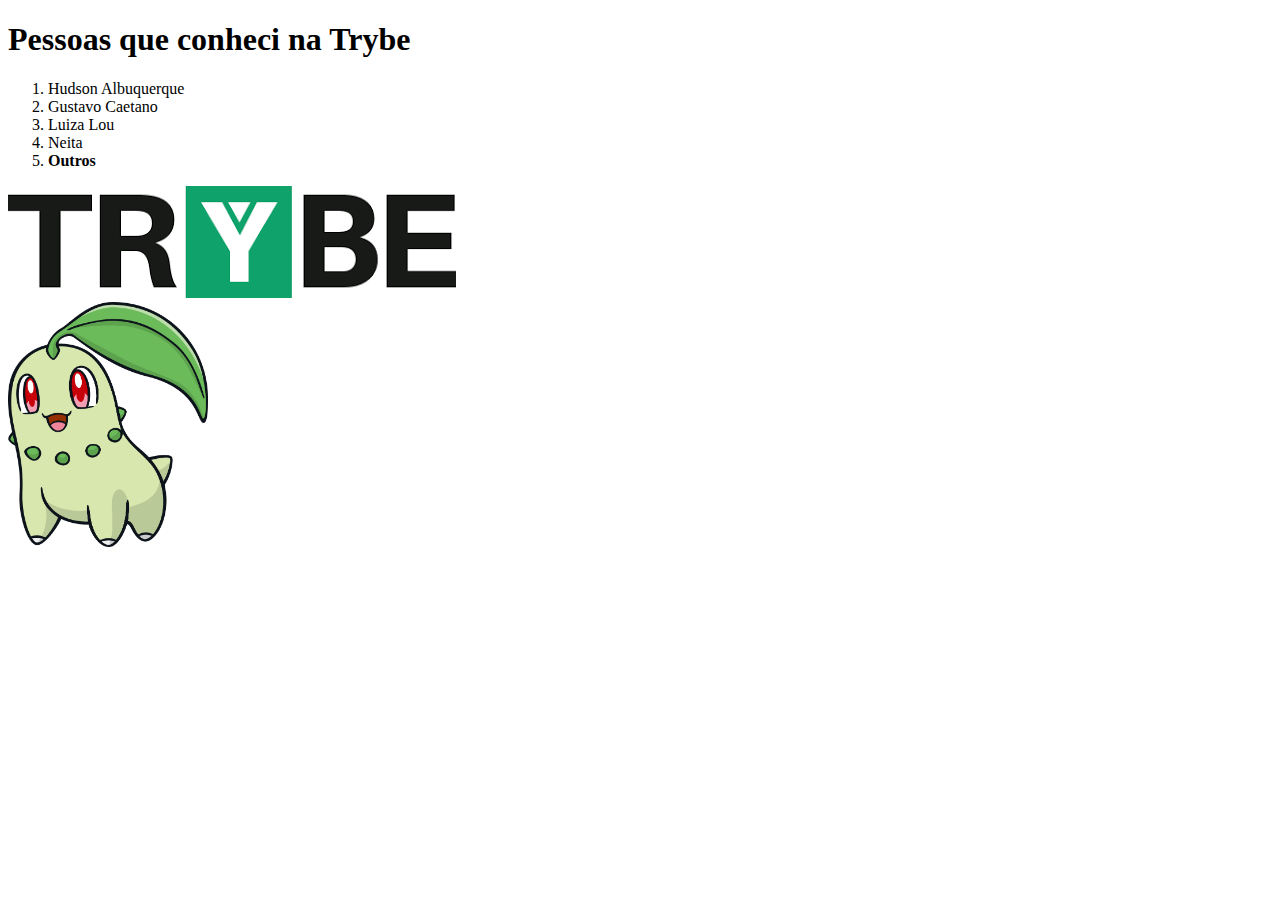
<file: HTML e CSS/seção03-introdução-Html-CSS/dia-01-estruturas-de-pagina/index.html>
<!DOCTYPE html>
<html lang="pt-br">
<head>
    <meta charset="UTF-8">
    <meta http-equiv="X-UA-Compatible" content="IE=edge">
    <meta name="viewport" content="width=device-width, initial-scale=1.0">
    <title>Aula 01 - Estruturas de Página</title>
</head>
<body>
    <h1>Pessoas que conheci na Trybe</h1>
    <ol>
    <li>Hudson Albuquerque</li>
    <li>Gustavo Caetano</li>  
    <li>Luiza Lou</li>  
    <li>Neita</li>   
    <li><strong>Outros</strong> </li>    
    </ol>
    <img src="[data-uri]" alt="">
    <br>
    <img src="./imagens/Chiko.png" alt="" width="200">
 
</body>
</html>
</file>
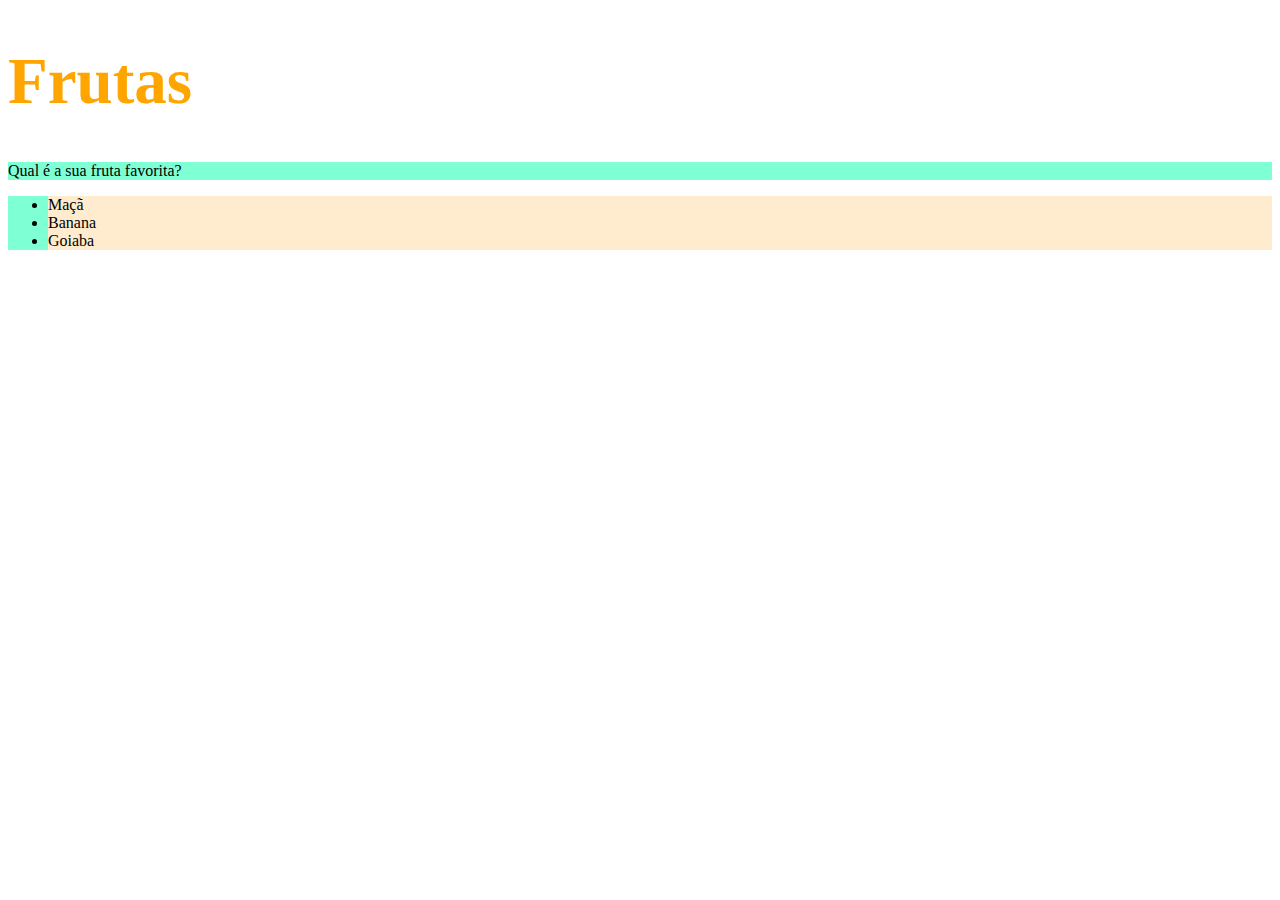
<file: HTML e CSS/seção03-introdução-Html-CSS/dia-02-primeiros-passos-em-css/index.html>
<!DOCTYPE html>
<html lang="pt-br">
  <head>
    <meta charset="UTF-8">
    <title>Testando conhecimento dia 02 ex01</title>
    <link rel="stylesheet" href="style.css">
  </head>
  <body>
    <h1>Frutas</h1>
    <p class="alterando-background">Qual é a sua fruta favorita?</p>
    <ul class="alterando-background" id="lista-nao-ordenada">
      <li>Maçã</li>
      <li>Banana</li>
      <li>Goiaba</li>
    </ul>
  </body>
</html>
</file>
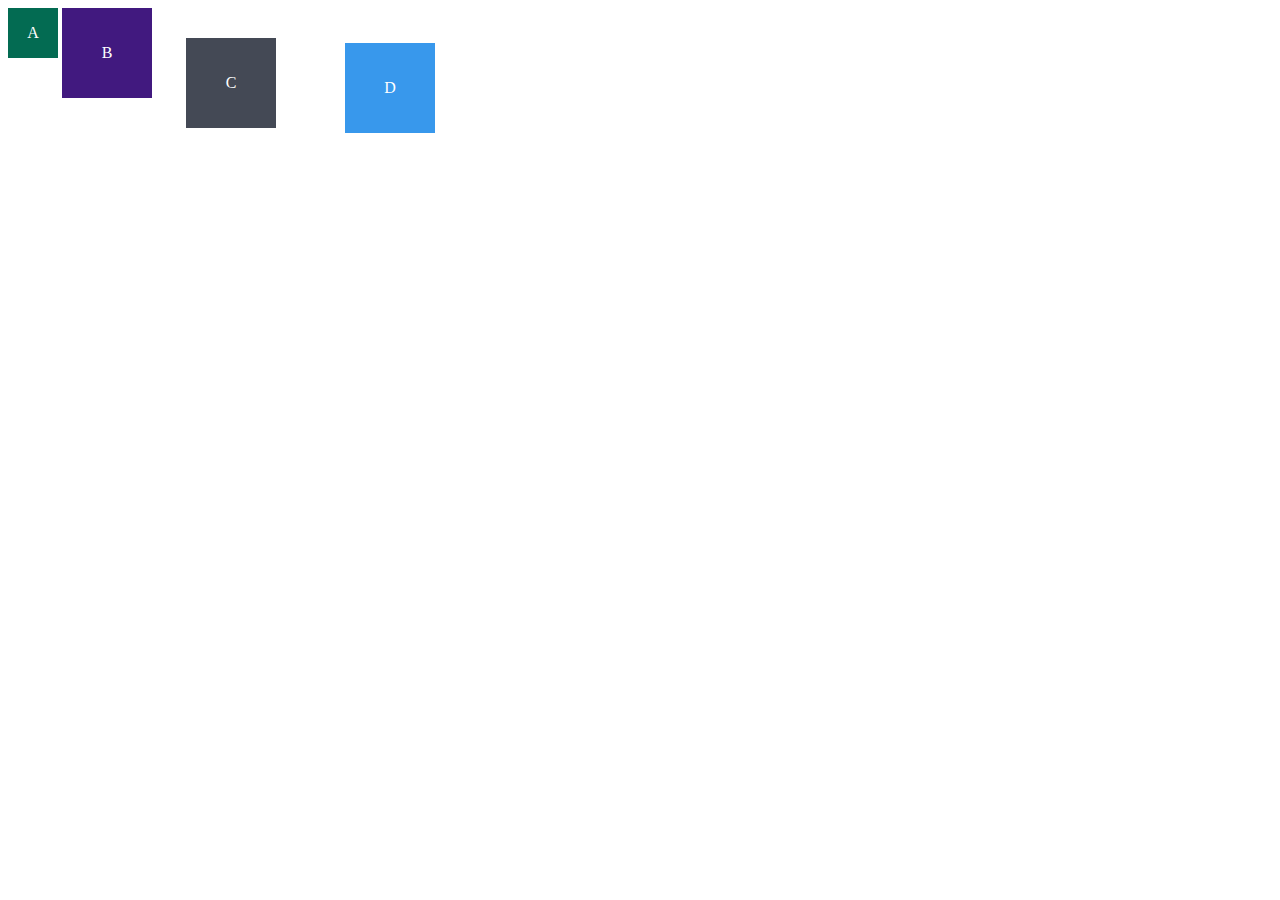
<file: HTML e CSS/seção03-introdução-Html-CSS/dia-03-seletores-e-posicionamento/index.html>
<!DOCTYPE html>
<html lang="pt-br">
<head>
  <meta charset="UTF-8">
  <meta name="viewport" content="width=device-width, initial-scale=1.0">
  <title>Exercício: box model</title>
  <link rel="stylesheet" href="style.css">
</head>
<body>
  <div class="caixa width-and-height" style="background: #036b52">A</div>
  <div class="caixa width-and-height padding" style="background: #41197f;">B</div>
  <div class="caixa width-and-height padding margin" style="background: #444955">C</div>
  <div class="caixa width-and-height padding margin border" style="background: #3898EC">D</div>
</body>
</html>
</file>
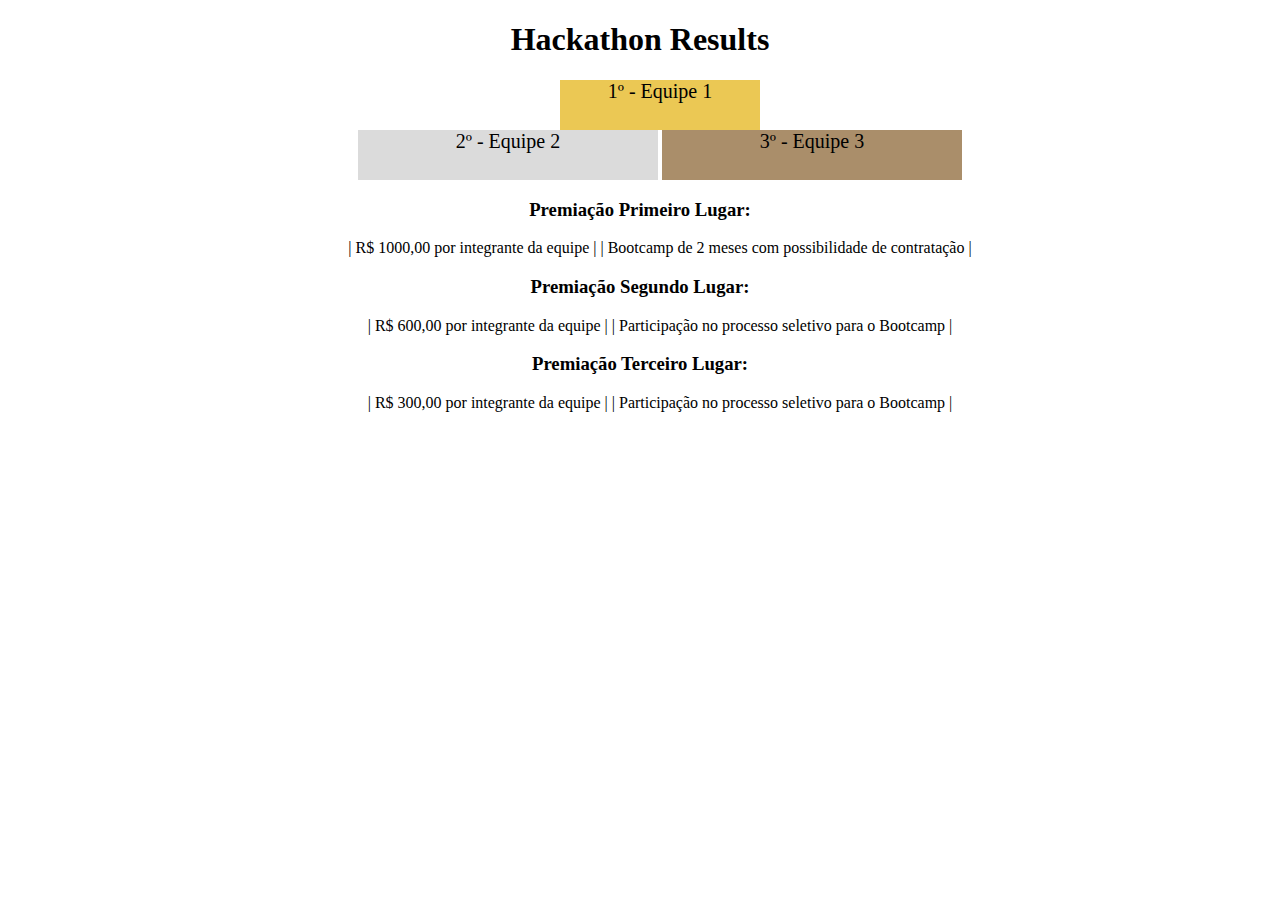
<file: HTML e CSS/seção03-introdução-Html-CSS/dia-04-html-semantico/index.html>
<!DOCTYPE html>
<html lang="pt">
  <head>
    <meta charset="UTF-8">
    <meta name="viewport" content="width=device-width, initial-scale=1.0">
    <title>Ranking</title>
    <style>
      h1 {
        text-align: center;
      }

      h3 {
        text-align: center;
      }

      ul {
        text-align: center;
      }

      li {
        list-style: none;
        display: inline-block;
      }

      .first {
        background-color: rgb(235, 200, 84);
        font-size: 20px;
        height: 50px;
        text-align: center;
        width: 200px;
        display:list-item;
        margin: auto;
      }

      .second {
        background-color: rgb(219, 219, 219);
        font-size: 20px;
        height: 50px;
        text-align: center;
        width: 300px;
      }

      .third {
        background-color: rgb(170, 142, 106);
        font-size: 20px;
        height: 50px;
        text-align: center;
        width: 300px;
      }

    </style>
  </head>
  <body>
    <header>
      <h1>Hackathon Results</h1>
    </header>
    <section>
      <ul>
        <li class="first">1º - Equipe 1</li>
        <li class="second">2º - Equipe 2</li>
        <li class="third">3º - Equipe 3</li>
      </ul>
    </section>
    <section>
      <h3>Premiação Primeiro Lugar:</h3>
      <ul>
        <li>| R$ 1000,00 por integrante da equipe |</li>
        <li>| Bootcamp de 2 meses com possibilidade de contratação |</li>
      </ul>
      <h3>Premiação Segundo Lugar:</h3>
      <ul>
        <li>| R$ 600,00 por integrante da equipe |</li>
        <li>| Participação no processo seletivo para o Bootcamp |</li>
      </ul>
      <h3>Premiação Terceiro Lugar:</h3>
      <ul>
        <li>| R$ 300,00 por integrante da equipe |</li>
        <li>| Participação no processo seletivo para o Bootcamp |</li>
      </ul>
    </section>
  </body>
</html>
</file>
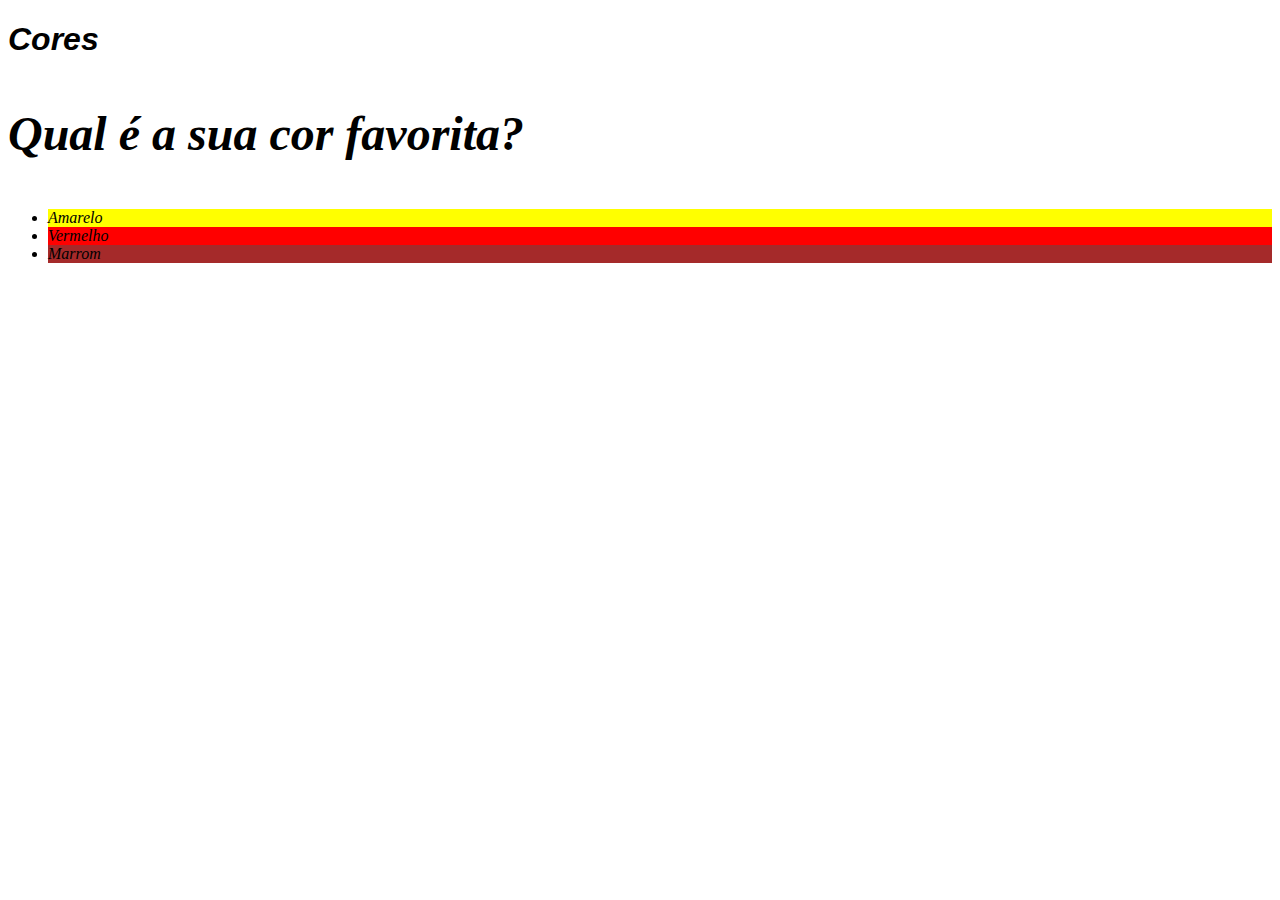
<file: HTML e CSS/seção03-introdução-Html-CSS/dia-02-primeiros-passos-em-css/index2.html>
<!DOCTYPE html>
<html lang="pt-br">
  <head>
    <meta charset="UTF-8">
    <title>Testando conhecimento dia 02 ex02</title>
   <link rel="stylesheet" href="style2.css">
  </head>
  <body>
    <h1>Cores</h1>
    <p>Qual é a sua cor favorita?</p>
    <ul>
      <li id="coramarela">Amarelo</li>
      <li id="corvermelha">Vermelho</li>
      <li id="cormarrom">Marrom</li>
    </ul>
  </body>
</html>
</file>
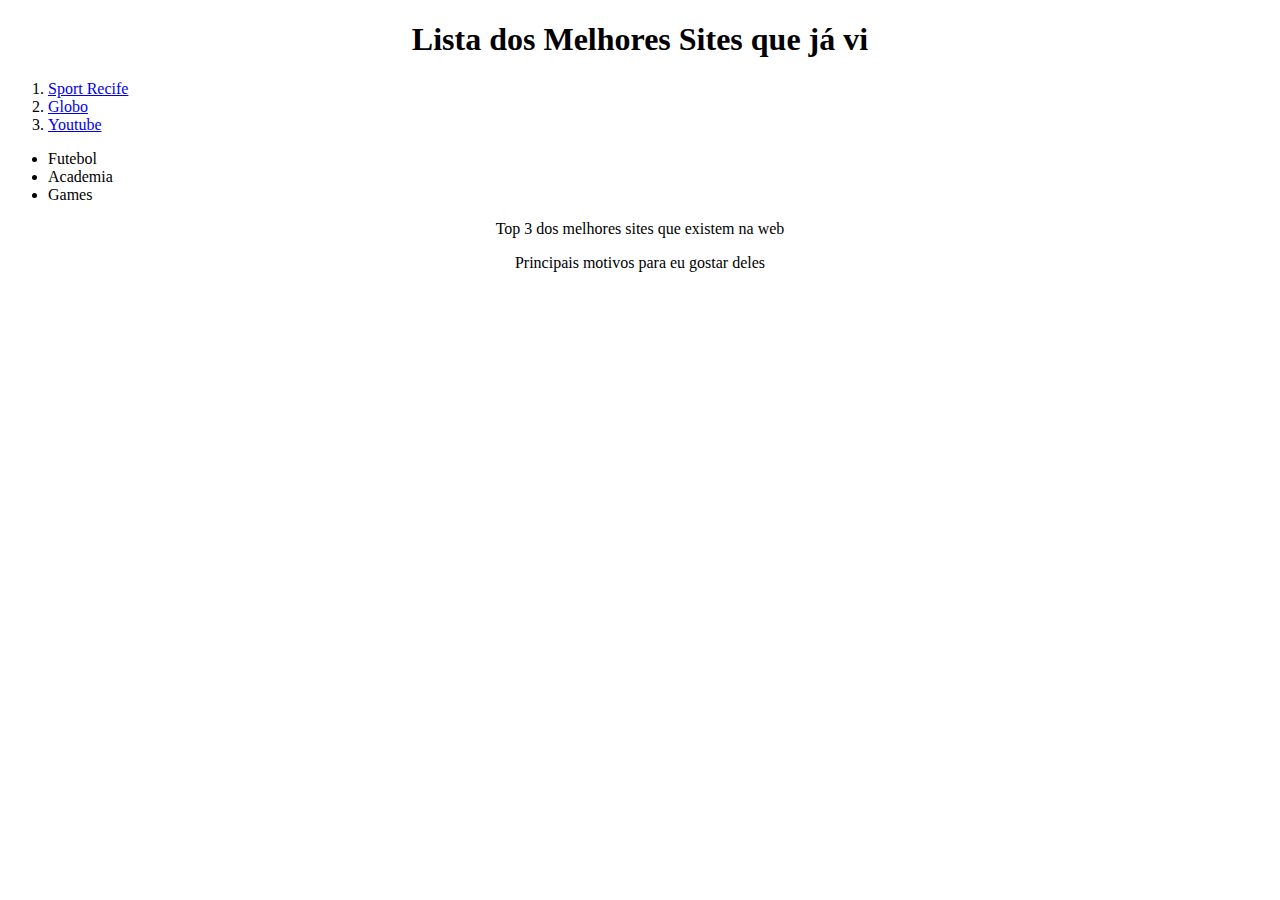
<file: HTML e CSS/seção03-introdução-Html-CSS/dia-03-seletores-e-posicionamento/index3.html>
<!DOCTYPE html>
<html lang="pt-br">
  <head>
    <meta charset="UTF-8">
    <title>Agrupando Seletores</title>
    <link rel="stylesheet" href="style3.css">
  </head>
  <body>
    <h1>Lista dos Melhores Sites que já vi</h1>
    <ol class="sites">
        <li><a href="https://sportrecife.com.br/">Sport Recife</a></li>
        <li><a href="https://www.globo.com/">Globo</a></li>
        <li><a href="https://www.youtube.com/">Youtube</a></li>
    </ol>
    <ul>
        <li>Futebol</li>
        <li>Academia</li>
        <li>Games</li>
    </ul>
    <p>Top 3 dos melhores sites que existem na web</p>
    <p>Principais motivos para eu gostar deles</p>
  </body>
</html>
</file>
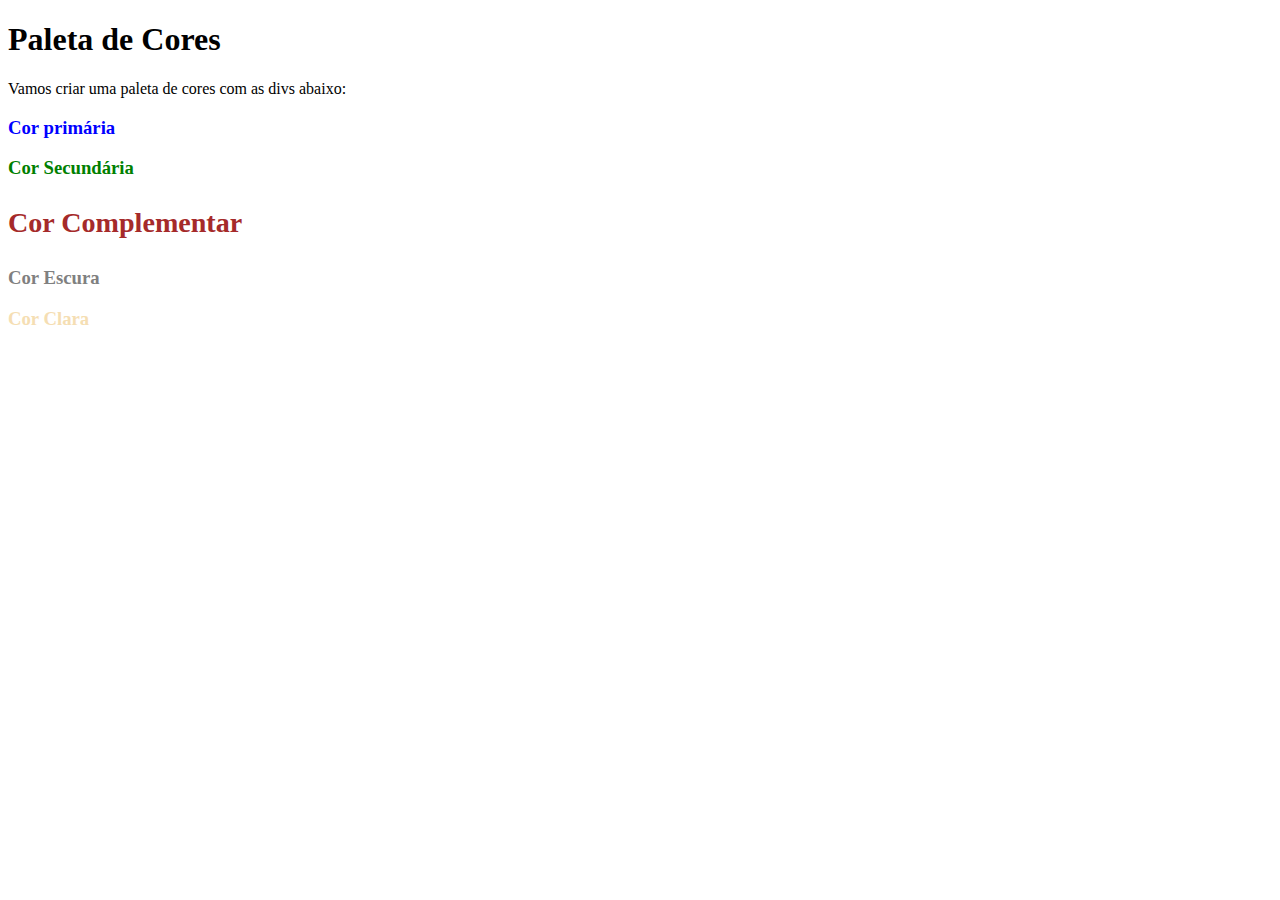
<file: HTML e CSS/seção03-introdução-Html-CSS/dia-03-seletores-e-posicionamento/index4.html>
<!DOCTYPE html>
<html lang="pt-br">
<head>
  <meta charset="UTF-8">
  <title>Pseudo-classes</title>
  <link rel="stylesheet" href="./style4.css">
</head>
<body>
  <h1>Paleta de Cores</h1>
  <p>Vamos criar uma paleta de cores com as divs abaixo:</p>
  <div>
    <h3>Cor primária</h3>
  </div>
  <div>
    <h3>Cor Secundária</h3>
  </div>
  <div>
    <h3>Cor Complementar</h3>
  </div>
  <div>
    <h3>Cor Escura</h3>
  </div>
  <div>
    <h3>Cor Clara</h3>
  </div>
</body>
</html>
</file>
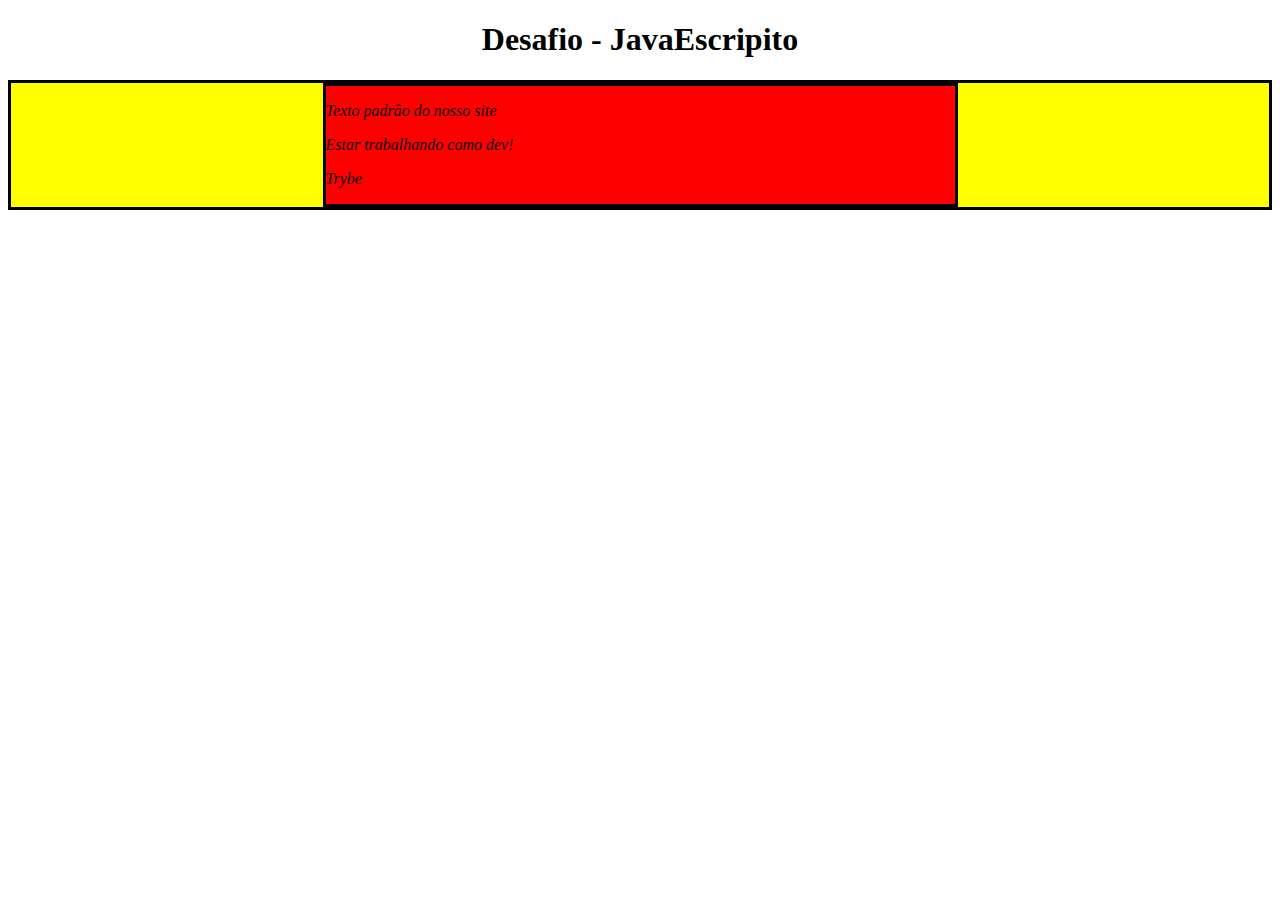
<file: JavaScript/JavaScript: DOM, Eventos e Web Storage/exDia01/ex02.html>
<!DOCTYPE html>
<html>
  <head>
    <meta charset="UTF-8" />
    <meta name="viewport" content="width=device-width" />
    <title>Exercício</title>
    
    <style>
      main, section {
        border-color: black;
        border-style: solid;
      }

      .title {
        text-align: center;
      }

      .main-content {
        background-color: yellow;
      }

      .main-content .center-content {
        background-color: red;
        width: 50%;
        margin: 0 auto;
      }

      .main-content .center-content p {
        font-style: italic;
      }
    </style>
  </head>
  <body>
    <header> 
      <h1 class="title">Desafio - JavaEscripito</h1>
    </header>    
    <main class="main-content">
      <section class="center-content">
        <p>Texto padrão do nosso site</p>
        <p>-----</p>
        <p>Trybe</p>
      </section>
    </main>
    <script>
      function changeText(){
        let paragraph = document.getElementsByTagName('p')[1]
        paragraph.innerText = 'Estar trabalhando como dev!'
      }
      changeText();

      function changeColorSquare(){
        let mainContent = document.getElementsByClassName('main-content')
        mainContent.backgroundColor = rgb(76,164,109)
      }
    </script>
  </body>
</html>
</file>
<file: HTML e CSS/seção03-introdução-Html-CSS/dia-02-primeiros-passos-em-css/style.css>
h1 {
    font-size: 65px;
    color: orange;
}
#lista-nao-ordenada li{
    background-color: blanchedalmond;
}
.alterando-background{
    background-color: aquamarine;
}
</file>
<file: HTML e CSS/seção03-introdução-Html-CSS/dia-03-seletores-e-posicionamento/style.css>
.caixa {
    color: white;
    display: inline-block;
    line-height: 50px;
    text-align: center;
    vertical-align: top;
  }
  
  .width-and-height {
    height: 50px;
    width: 50px;
  }
  
  /* insira na classe abaixo um padding de 20px para aplicá-lo aos itens B, C e D */
  .padding {
    padding: 20px;
  }
  
  /* insira na classe abaixo uma margem de 30px para aplicá-la aos itens C e D */
  .margin {
  margin: 30px;
  }
  
  /* insira na classe abaixo uma borda com valor '5px solid black' para aplicá-la ao item D */
  .border {
    border: 5px solid;    
  }
</file>
<file: HTML e CSS/seção03-introdução-Html-CSS/dia-02-primeiros-passos-em-css/style2.css>
h1 {
    font-family: sans-serif;
}
p {
    font-weight:600;
    font-size: 3em;
}
body {
    font-size: 16px;  
    font-style: italic;
    line-height:normal;
    text-align: justify;
    text-decoration:dotted
}
#coramarela {
    background-color: yellow;
}
#corvermelha {
    background-color: red;
}
#cormarrom {
    background-color: brown;
}
</file>
<file: HTML e CSS/seção03-introdução-Html-CSS/dia-03-seletores-e-posicionamento/style3.css>
h1, p {
    text-align: center;
}
li:hover {
    color: rgb(40, 182, 63);
    background-color: rgb(192, 108, 164);  
    list-style: none;
}
</file>
<file: HTML e CSS/seção03-introdução-Html-CSS/dia-03-seletores-e-posicionamento/style4.css>
div:hover{
    border: 2px solid black;
}
div:nth-of-type(1){
    color: blue;
}

div:nth-of-type(2){
    color: green;
}

div:nth-of-type(3){
    color: brown;
    font-size: 1.5em;

}

div:nth-of-type(4){
    color: grey;
}

div:nth-of-type(5){
    color: wheat;
}
</file>
